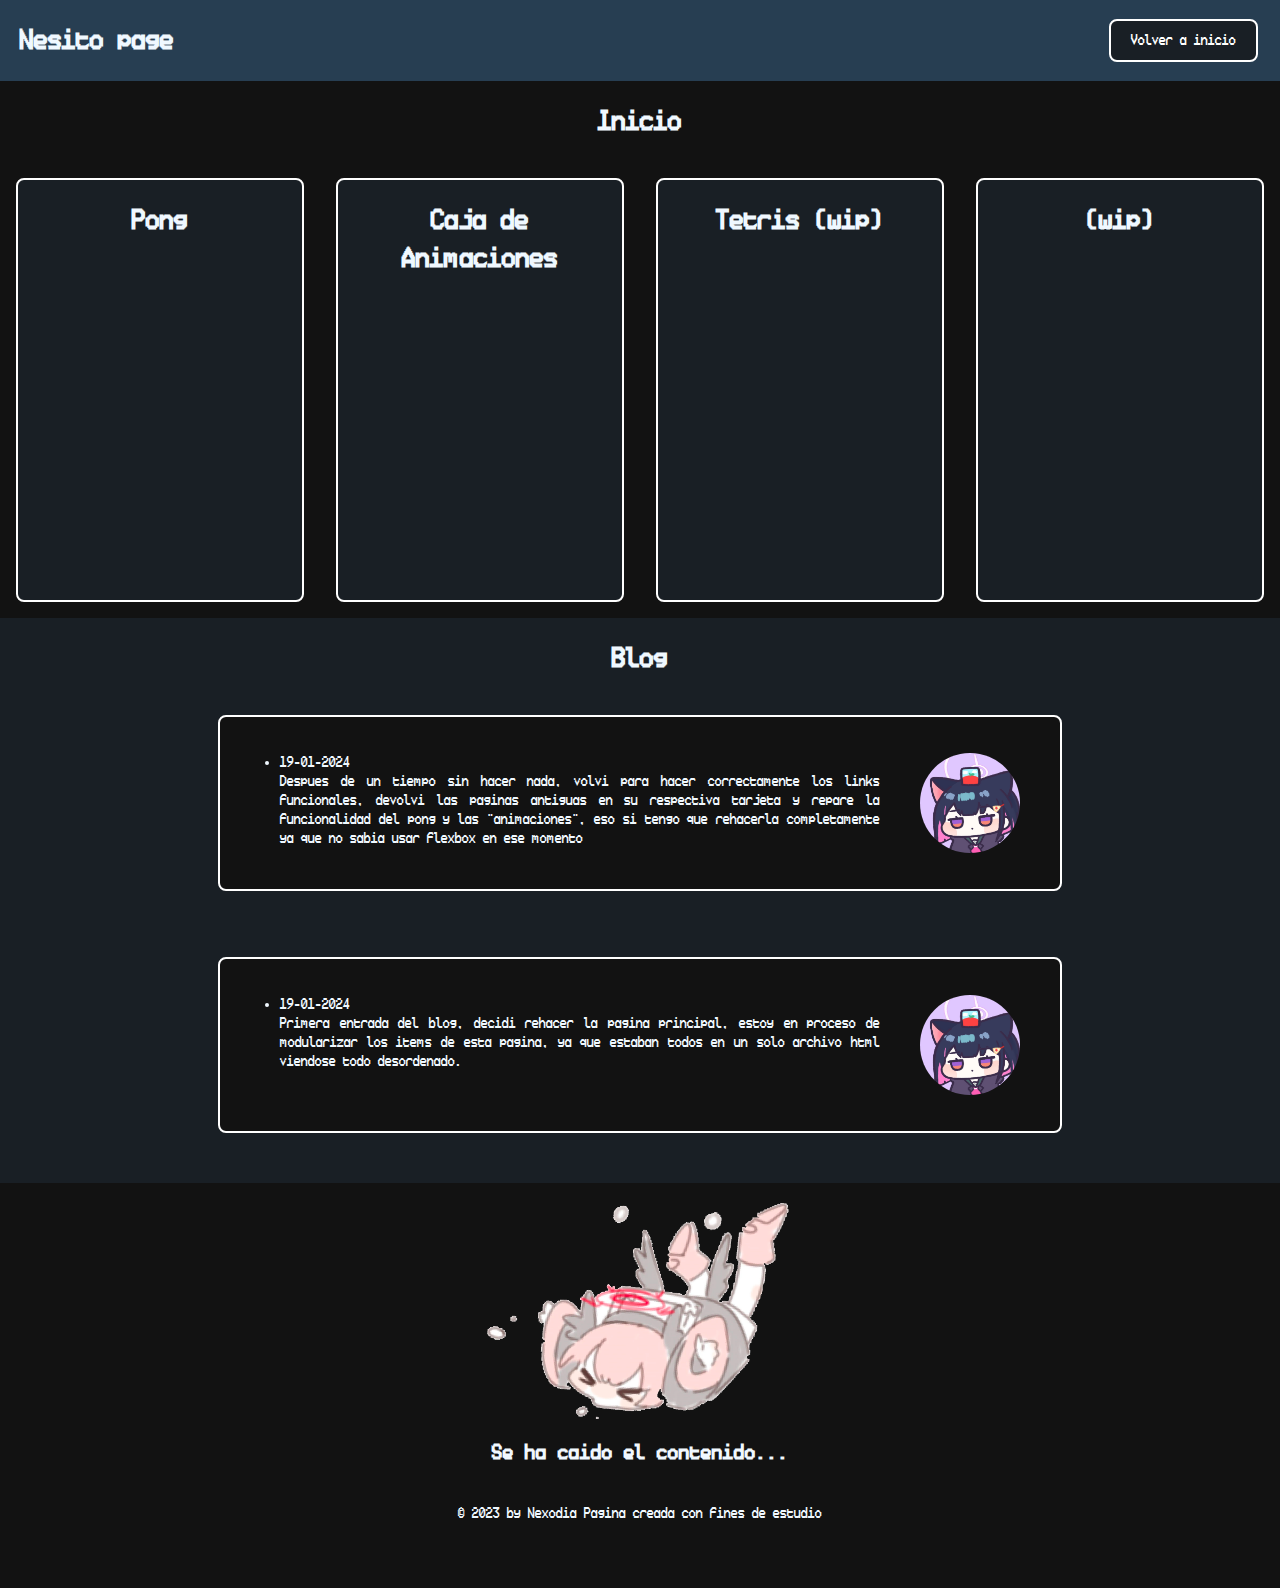
<file: index.html>
<!DOCTYPE html>
<html lang="en">
<head>
    <meta charset="UTF-8">
    <meta name="viewport" content="width=device-width, initial-scale=1.0">
    <title>nesito page</title>
    <link rel="stylesheet" href="css/style.css">
    <link rel="icon" href="img/favicon.png" type="image/png">
</head>
<body>

    <header>  
        <div style="width: fit-content;"> <h1>Nesito page</h1> </div>
        <div class="boton" onclick="location.href='index.html';"> Volver a inicio </div>

    </header>
    

    <h1>Inicio</h1>
    <div class="card__container">
        <div class="card" onclick="location.href='pong.html';">
            <h1>Pong</h1>
            
        </div>
        <div class="card" onclick="location.href='animation.html';">
            <h1>Caja de<br>Animaciones</h1>
            
        </div>
        <div class="card">
            <h1>Tetris (wip)</h1>
            
        </div>
        <div class="card">
            <h1>(wip)</h1>

        </div>
    </div>
    <div class="contenido">
        <h1>Blog</h1>

        <div class="blog">
            <ul class="blog__item">
                <li>19-01-2024</li>
                Despues de un tiempo sin hacer nada, volvi para hacer correctamente los links funcionales, devolvi las paginas antiguas en su respectiva tarjeta y repare
                la funcionalidad del pong y las "animaciones", eso si tengo que rehacerla completamente ya que no sabia usar flexbox en ese momento
            </ul> 
            <ul>
                <div class="kazusa"></div>
            </ul>
        </div>

        <div class="blog">
            <ul class="blog__item">
                <li>19-01-2024</li>
                Primera entrada del blog, decidi rehacer la pagina principal, estoy en proceso  de modularizar los items de esta pagina, ya que estaban todos en un solo archivo html viendose todo desordenado.
            </ul> 
            <ul>
                <div class="kazusa"></div>
            </ul>
        </div>

        

    </div>


    <object data="footer.html" type="text/html" style="width: 400px; height: 400px;"></object>
</body>
<script src="script.js"></script>
</html>
</file>
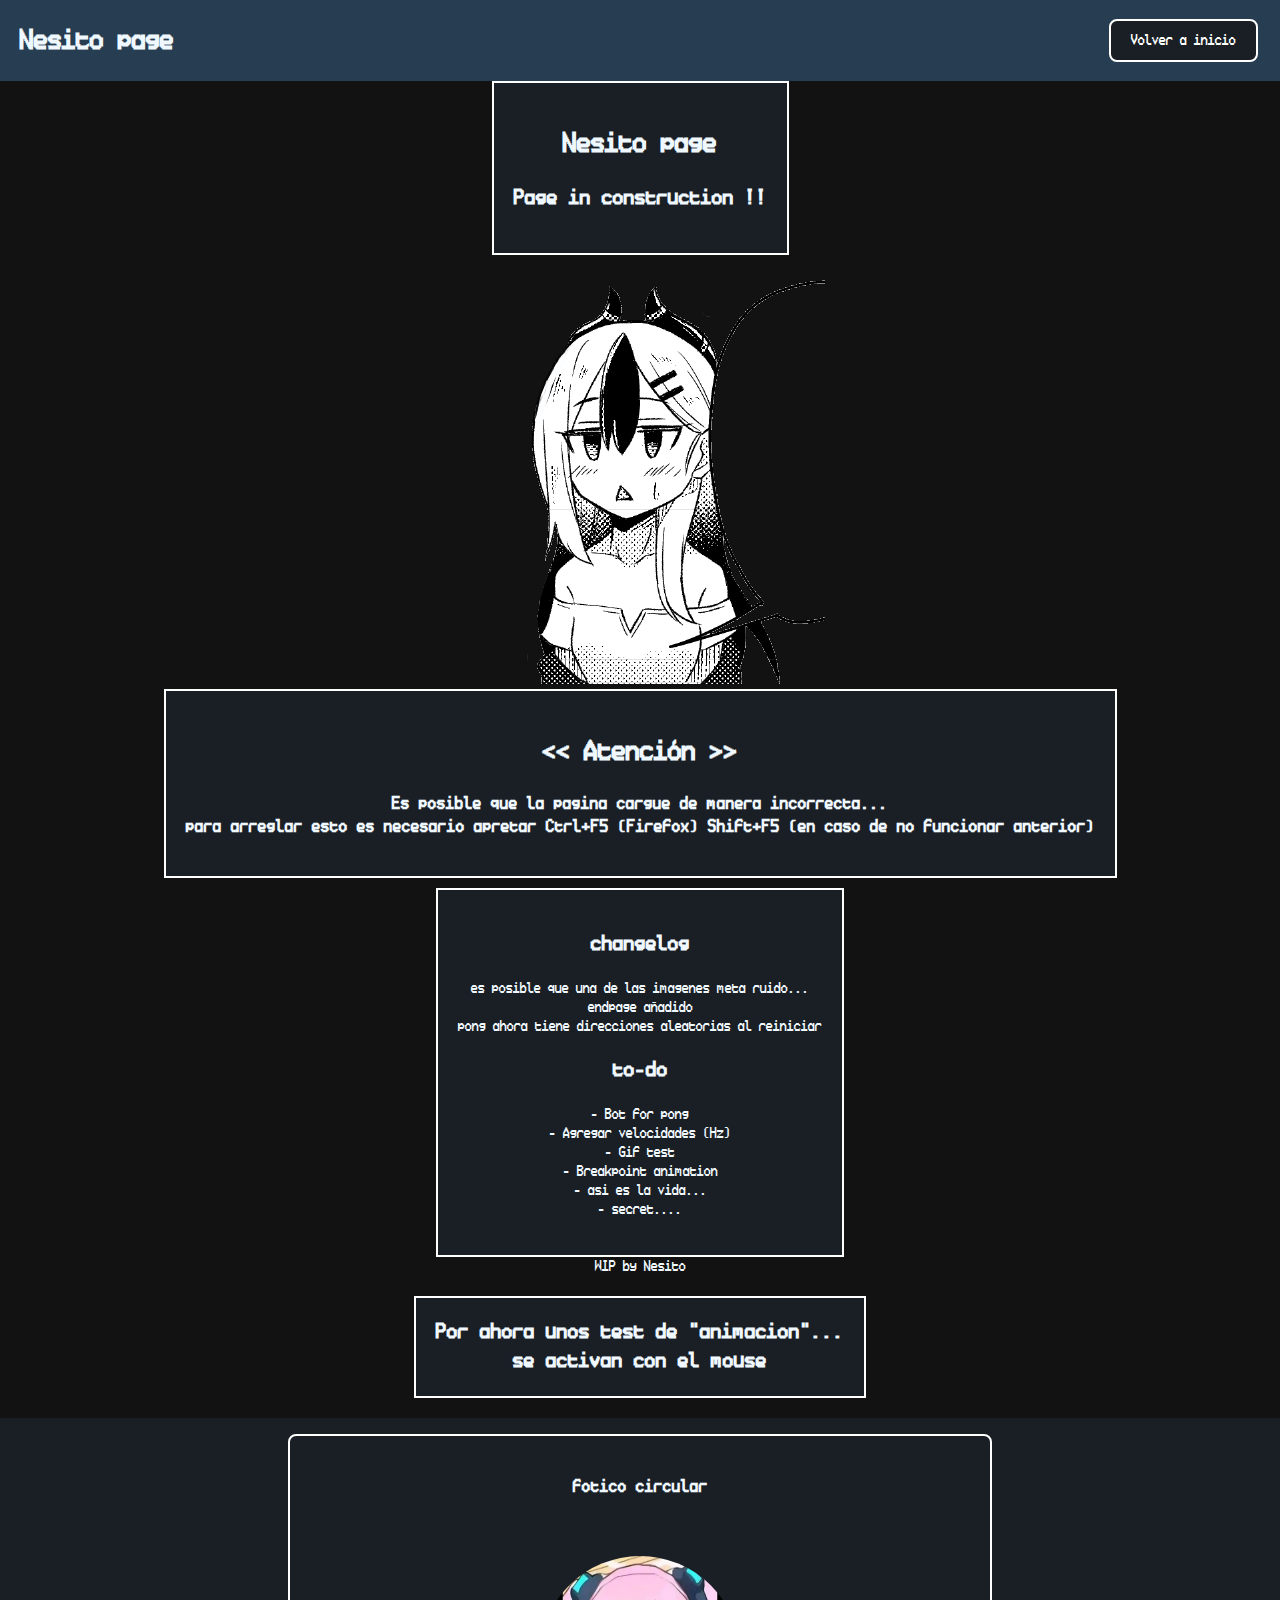
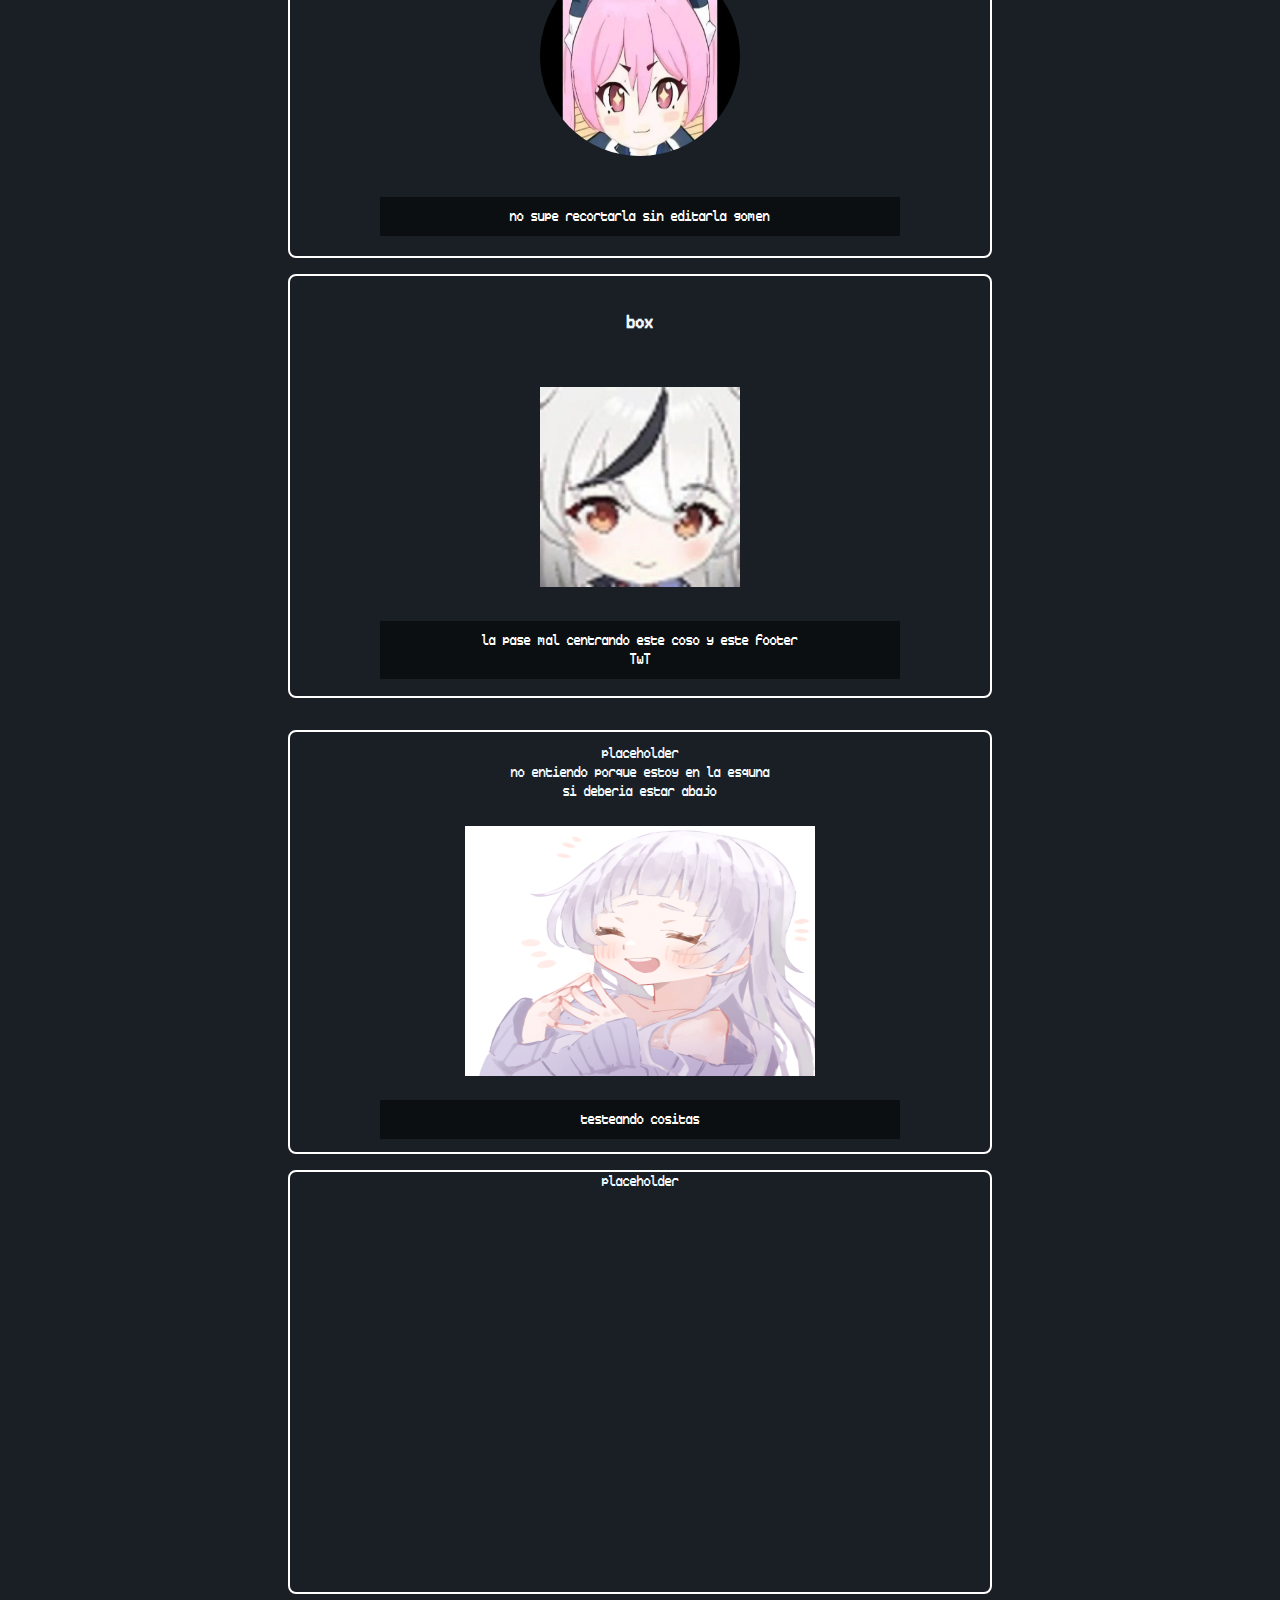
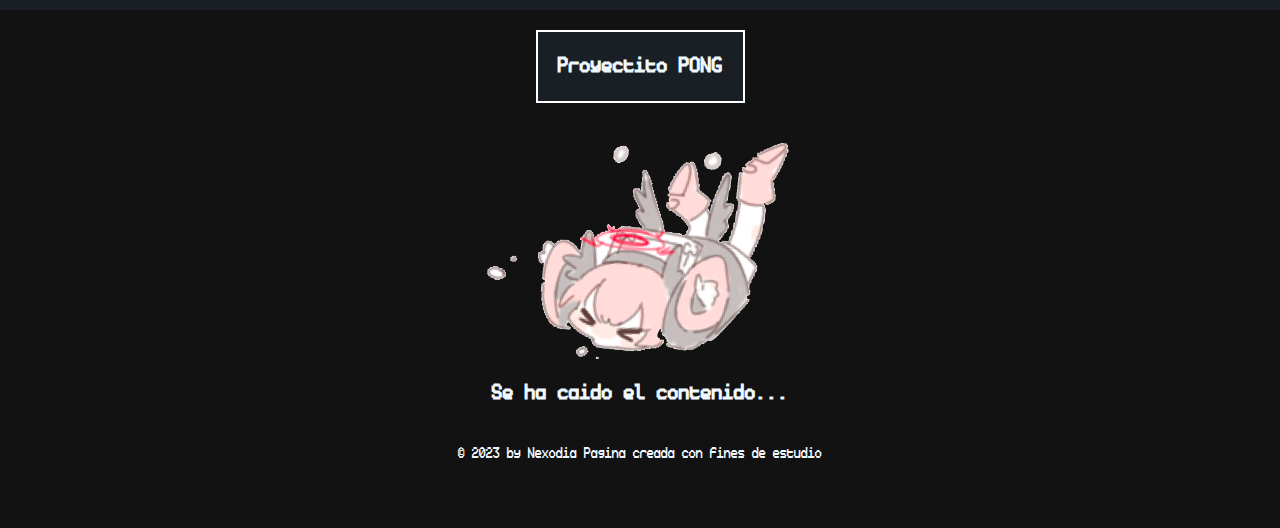
<file: animation.html>
<!DOCTYPE html>
<html lang="en">
<head>
    <meta charset="UTF-8">
    <meta name="viewport" content="width=device-width, initial-scale=1.0">
    <title>nesito page</title>
    <link rel="stylesheet" href="css/style.css">
    <link rel="stylesheet" href="css/animation.css">
    <link rel="icon" href="img/favicon.png" type="image/png">
</head>
<body>

    <header>  
        <div style="width: fit-content;"> <h1>Nesito page</h1> </div>
        <div class="boton" onclick="location.href='index.html';"> Volver a inicio </div>
    </header>


    <div class="titlebox">    
        <h1>Nesito page</h1>
        <h2>Page in construction !!</h2>
    </div>
    <img src="img/no_bg_1.webp" alt="kayoco" draggable="false">
    <div class="titlebox" style="margin-bottom:  10px;">
        <h1><< Atención >></h1>
        <h3>Es posible que la pagina cargue de manera incorrecta... <br>
        para arreglar esto es necesario apretar Ctrl+F5 (Firefox) Shift+F5 (en caso de no funcionar anterior)</h3>
    </div>
    <div class="titlebox">
        <h2>changelog</h2>
        <p>es posible que una de las imagenes meta ruido... <br>endpage añadido <br>
        pong ahora tiene direcciones aleatorias al reiniciar</p>
        <h2>to-do</h2>
        <p>- Bot for pong <br>- Agregar velocidades (Hz)<br>- Gif test <br>- Breakpoint animation 
        <br>- asi es la vida... <br>- secret....</p>
    </div>
    <footer><span>WIP by Nesito</span></footer>
    <div class="content">
        <h2 class="titlebox">Por ahora unos test de "animacion"...<br>se activan con el mouse</h2>
        <div class="contenido"> <!-- Cambié la clase de "box" a "contenido" para el contenedor -->
            <div>
                <div class="box boxcontainer">    
                    <h3>fotico circular</h3>
                    <img src='img/koyuki.webp' alt='koyuki' class='circle' draggable='false' onclick="playSound('sound/nihaha.mp3')">
                    <footer class='futer'>no supe recortarla sin editarla gomen</footer>
                </div>
                <div class="box boxcontainer">
                    <h3>box</h3>
                    <div class="img"></div>
                    <footer class="futer">la pase mal centrando este coso y este footer <br> TwT</footer>
                </div>
            </div>
            <div>
                <div class="box boxcontainer">
                    placeholder <br> no entiendo porque estoy en la esquna <br> si deberia estar abajo
                    <img class="xion" draggable="false" src="img/xionbonita.webp" alt="xion">
                    <footer class="futer">testeando cositas</footer>
                </div>
                <div class="box">placeholder</div>
            </div>
        </div>
        <h2 class="titlebox">Proyectito PONG</h2>
        
      
    </div>
    <object data="footer.html" type="text/html" style="width: 400px; height: 400px;"></object>
</body>
<script src="js/script.js"></script>
</html>
</file>
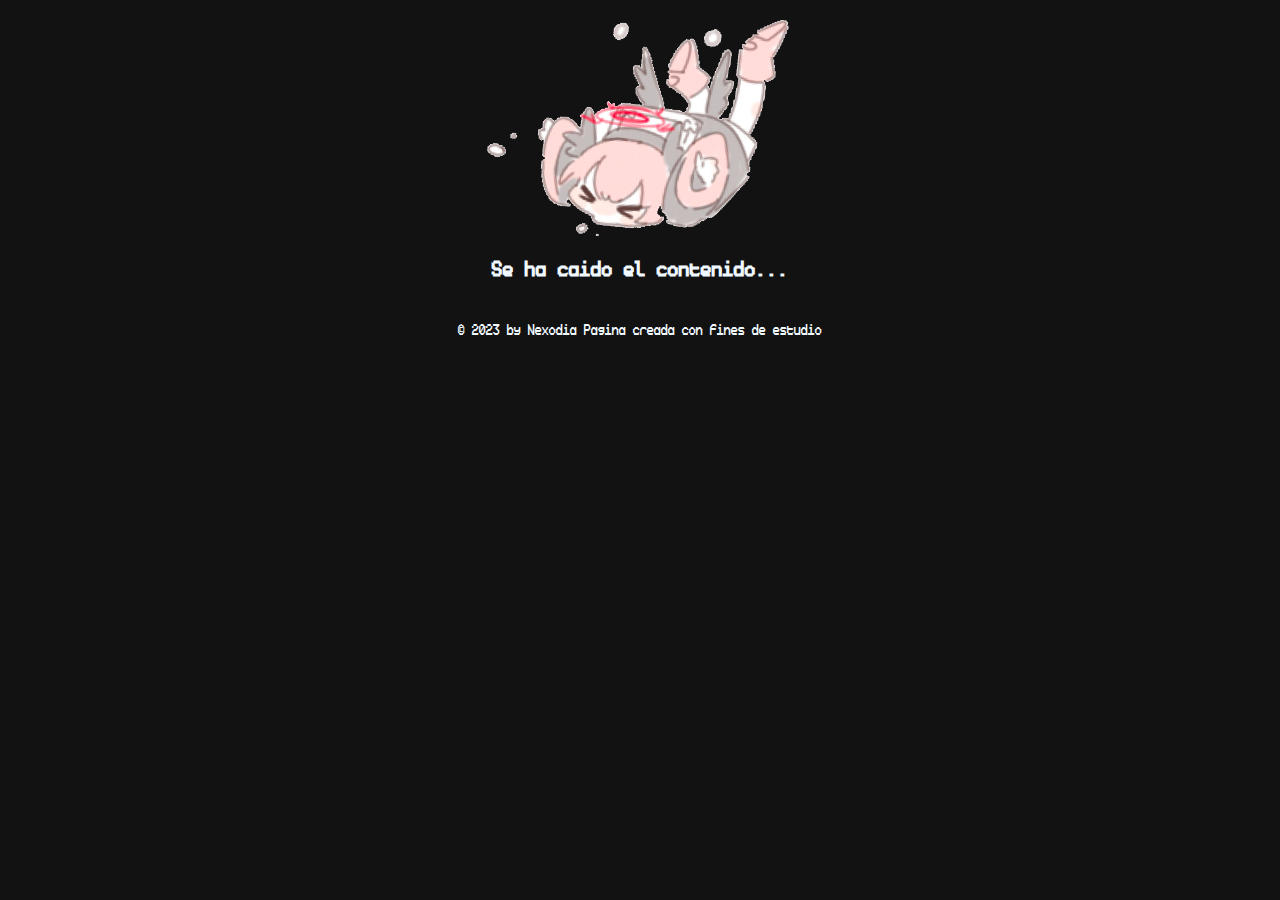
<file: footer.html>
<!DOCTYPE html>
<html lang="en">
<head>
    <meta charset="UTF-8">
    <meta name="viewport" content="width=device-width, initial-scale=1.0">
    <title>nesito page</title>
    <link rel="stylesheet" href="css/style.css">
    <link rel="icon" href="img/favicon.png" type="image/png">
</head>
<body>
    <div style="justify-content: center; align-items: center; display: flex; flex-direction: column;">
        <div class="endpage"></div>
        <h2>Se ha caido el contenido...</h2>
        <p> © 2023 by Nexodia Pagina creada con fines de estudio</p>
    </div>

</body>
<script src="script.js"></script>
</html>
</file>
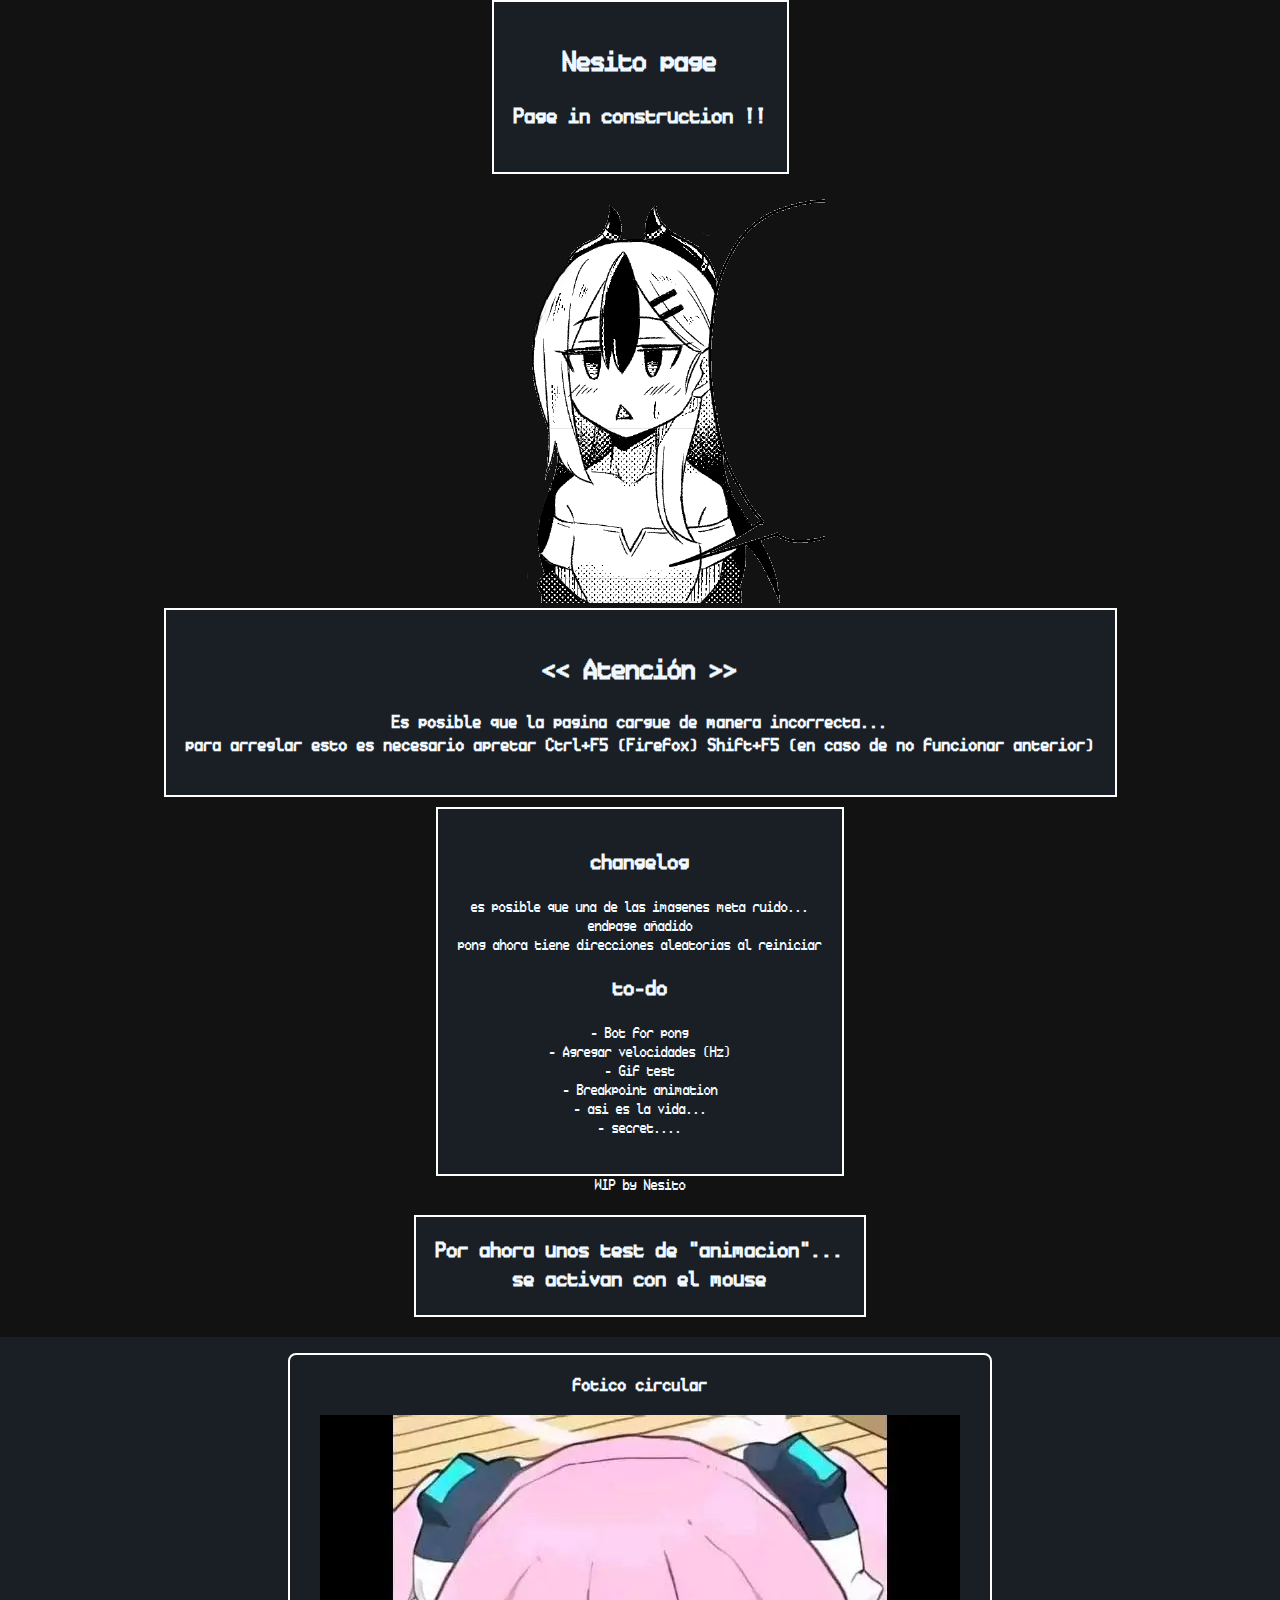
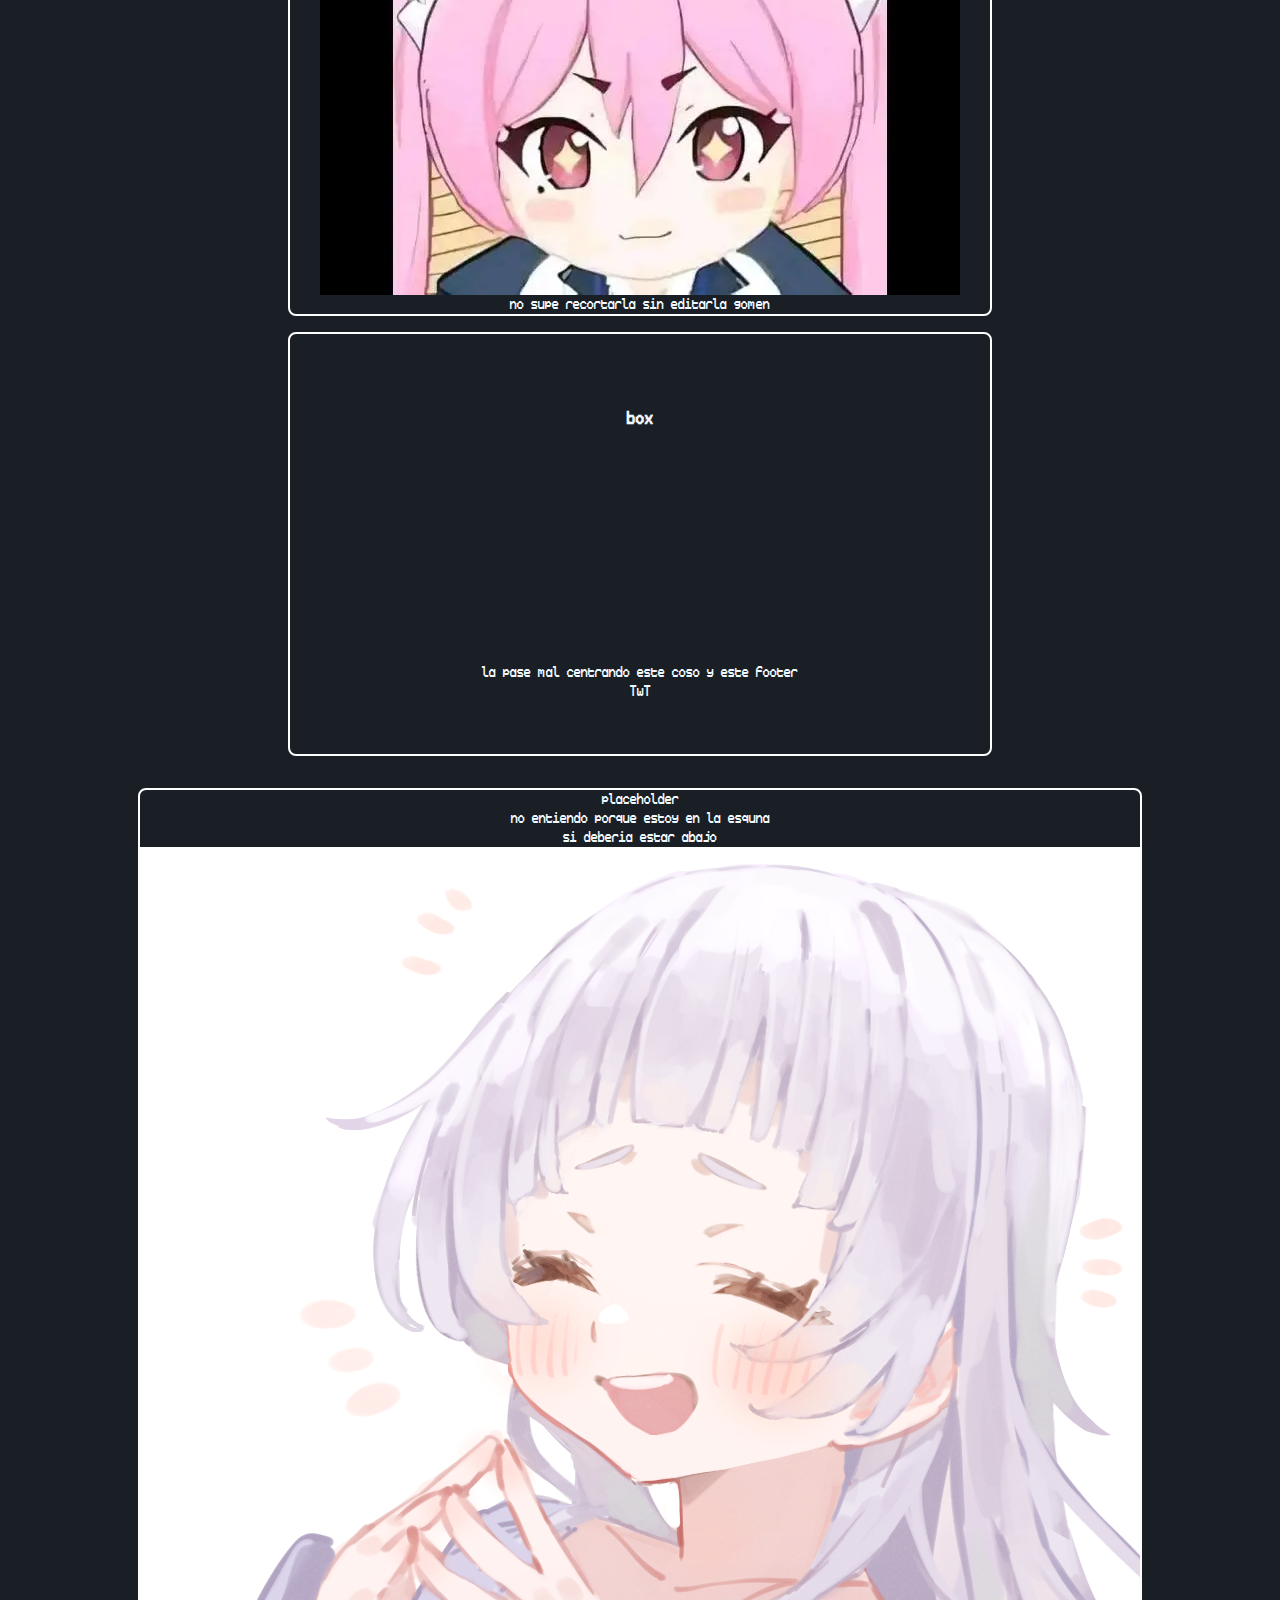
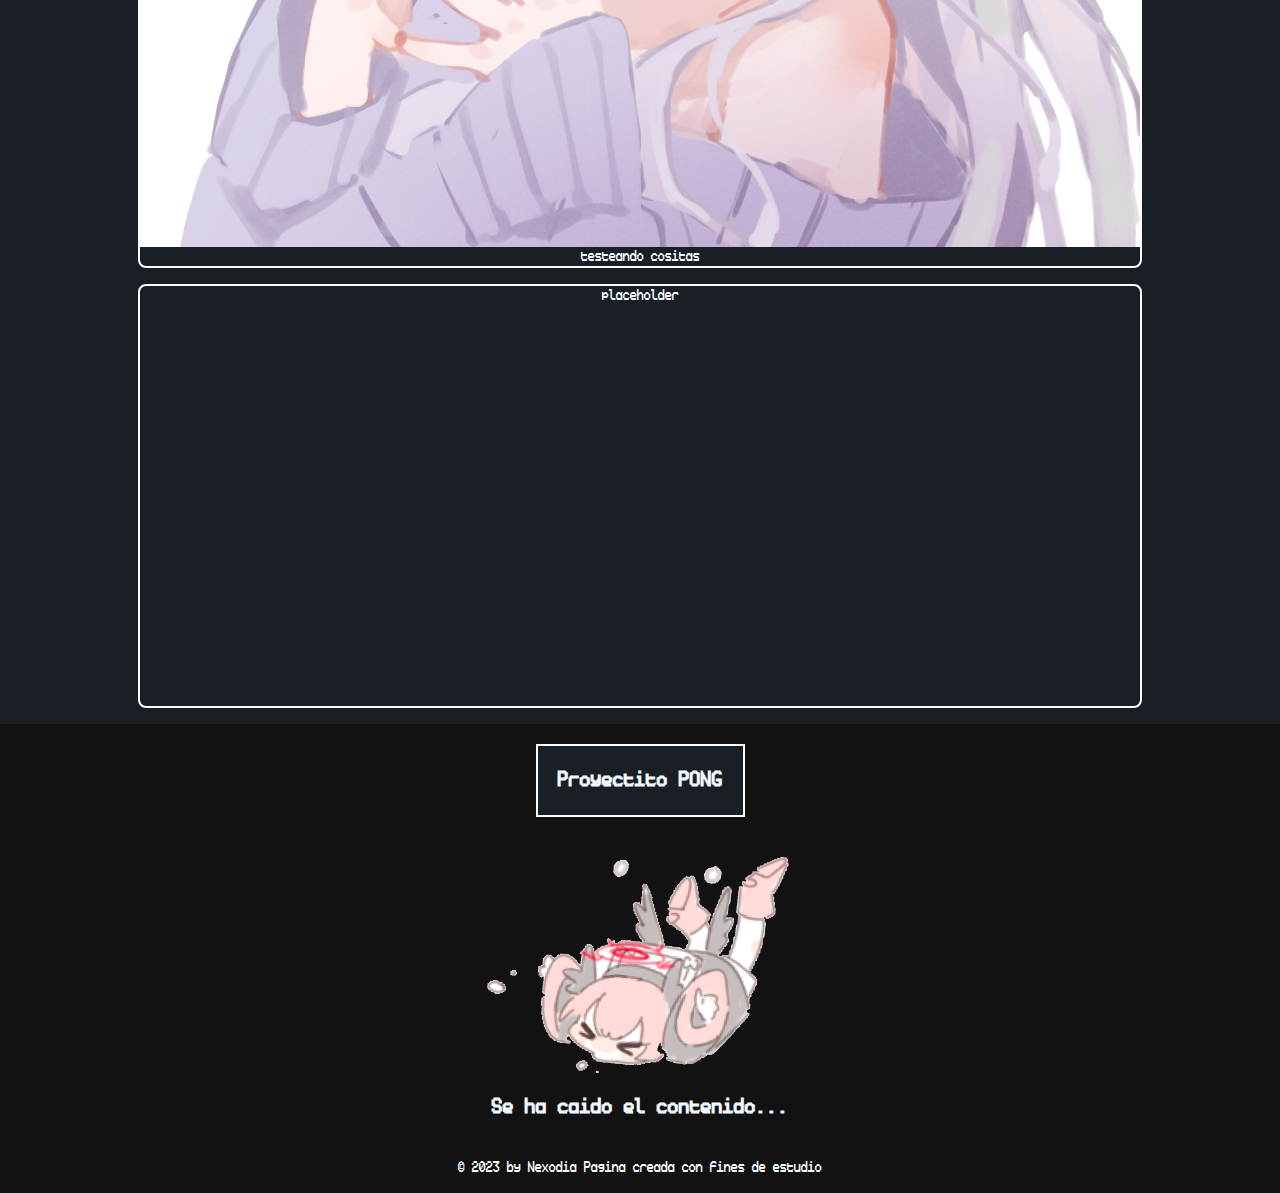
<file: main.html>
<!DOCTYPE html>
<html lang="en">
<head>
    <meta charset="UTF-8">
    <meta name="viewport" content="width=device-width, initial-scale=1.0">
    <title>nesito page</title>
    <link rel="stylesheet" href="css/style.css">
    <link rel="icon" href="img/favicon.png" type="image/png">
</head>
<body>
    <div class="titlebox">    
        <h1>Nesito page</h1>
        <h2>Page in construction !!</h2>
    </div>
    <img src="img/no_bg_1.webp" alt="kayoco" draggable="false">
    <div class="titlebox" style="margin-bottom:  10px;">
        <h1><< Atención >></h1>
        <h3>Es posible que la pagina cargue de manera incorrecta... <br>
        para arreglar esto es necesario apretar Ctrl+F5 (Firefox) Shift+F5 (en caso de no funcionar anterior)</h3>
    </div>
    <div class="titlebox">
        <h2>changelog</h2>
        <p>es posible que una de las imagenes meta ruido... <br>endpage añadido <br>
        pong ahora tiene direcciones aleatorias al reiniciar</p>
        <h2>to-do</h2>
        <p>- Bot for pong <br>- Agregar velocidades (Hz)<br>- Gif test <br>- Breakpoint animation 
        <br>- asi es la vida... <br>- secret....</p>
    </div>
    <footer><span>WIP by Nesito</span></footer>
    <div class="content">
        <h2 class="titlebox">Por ahora unos test de "animacion"...<br>se activan con el mouse</h2>
        <div class="contenido"> <!-- Cambié la clase de "box" a "contenido" para el contenedor -->
            <div>
                <div class="box boxcontainer">    
                    <h3>fotico circular</h3>
                    <img src='img/koyuki.webp' alt='koyuki' class='circle' draggable='false' onclick="playSound('sound/nihaha.mp3')">
                    <footer class='futer'>no supe recortarla sin editarla gomen</footer>
                </div>
                <div class="box boxcontainer">
                    <h3>box</h3>
                    <div class="img"></div>
                    <footer class="futer">la pase mal centrando este coso y este footer <br> TwT</footer>
                </div>
            </div>
            <div>
                <div class="box boxcontainer">
                    placeholder <br> no entiendo porque estoy en la esquna <br> si deberia estar abajo
                    <img class="xion" draggable="false" src="img/xionbonita.webp" alt="xion">
                    <footer class="futer">testeando cositas</footer>
                </div>
                <div class="box">placeholder</div>
            </div>
        </div>
        <h2 class="titlebox">Proyectito PONG</h2>
        
        <div class="boxcontainer">    
            <div class="endpage"></div>
            <h2>Se ha caido el contenido...</h2>
            <p> © 2023 by Nexodia Pagina creada con fines de estudio</p>
        </div>
    </div>
    
</body>
<script src="js/script.js"></script>
</html>
</file>
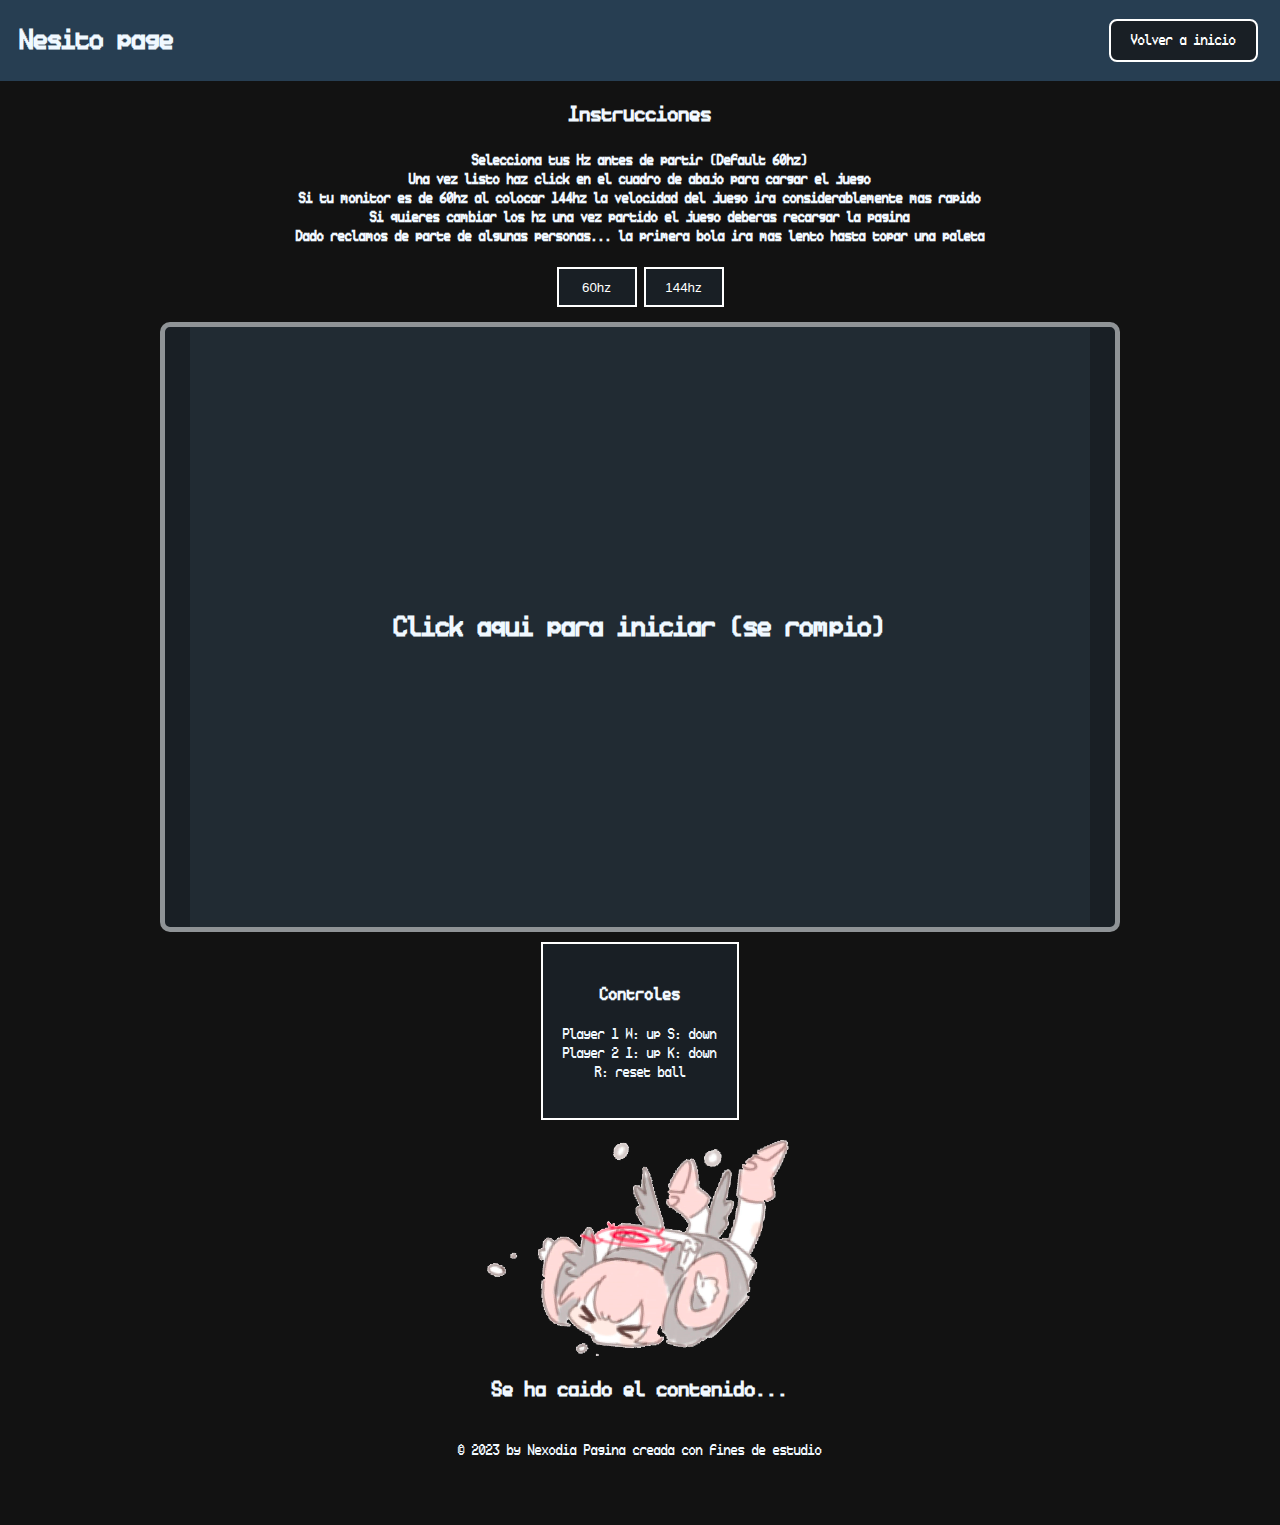
<file: pong.html>
<!DOCTYPE html>
<html lang="en">
<head>
    <meta charset="UTF-8">
    <meta name="viewport" content="width=device-width, initial-scale=1.0">
    <title>Pong</title>
    <link rel="stylesheet" href="css/style.css">
    <link rel="stylesheet" href="css/pong.css">
    <link rel="icon" href="img/favicon.png" type="image/png">
    
</head>
<body>

    <header>  
        <div style="width: fit-content;"> <h1>Nesito page</h1> </div>
        <div class="boton" onclick="location.href='index.html';"> Volver a inicio </div>

    </header>

    <div class="boxcontainer">
        <div>
            <h2>Instrucciones</h2>
            <h4>Selecciona tus Hz antes de partir (Default 60hz) <br>
            Una vez listo haz click en el cuadro de abajo para cargar el juego <br>
            Si tu monitor es de 60hz al colocar 144hz la velocidad del juego ira considerablemente mas rapido <br>
            Si quieres cambiar los hz una vez partido el juego deberas recargar la pagina <br>
            Dado reclamos de parte de algunas personas... la primera bola ira mas lento hasta topar una paleta</h4>
            <button class="sesenta" id="sesenta">60hz</button>
            <button class="cien" id="cien">144hz</button>
        </div>
        <div class="pongbox" id="pongbox">
            <h1 id="pongtitle" class="pongtitle">Click aqui para iniciar (se rompio)</h1>
            <canvas id="lienzo" class="ponghover lienzo" width="900" height="600"></canvas>
        </div>
        <div class="titlebox">
            <h3>Controles</h3>
            <p>Player 1 W: up S: down<br>Player 2 I: up K: down <br>R: reset ball</p>
        </div>
    </div>
    <object data="footer.html" type="text/html" style="width: 400px; height: 400px;"></object>
</body>
<script src="js/script.js"></script>
</html>
</file>
<file: css/style.css>
@font-face {
    font-family: 'Ticketing';
    src: url(../font/Ticketing.woff2) format('woff2');
}

body {
    background-color: #121212;
    color: aliceblue;
    font-family: Ticketing;
    text-align: center;
    margin: 0;

}

header {
    display: flex;
    background-color: #273e52;
    flex-direction: row;
    flex-wrap: nowrap;
    justify-content: space-between;
    align-items: center;
    padding-right: 20px;
    padding-left: 20px;
}

.boton {
    background-color: #191f25;
    border: 2px solid white;
    color: white;
    padding: 10px 20px;
    text-align: center;
    text-decoration: none;
    display: inline-block;
    font-size: 16px;
    margin: 4px 2px;
    cursor: pointer;
    border-radius: 8px;
    transition: 0.15s ease-in-out;

}

.boton:hover {
    background-color: #2e3439;
}

.titlebox {
    background-color: #191f25;
    width: fit-content;
    margin-left: auto;
    margin-right: auto;
    border: 2px solid white;
    padding: 20px;
}

.contenido {
    display: flex;
    justify-content: center;
    align-items: center;
    background-color: #191f25;
    flex-direction: column;
    
}

.box {
    
    background-color: #191f25;
    border: 2px solid white;
    min-width: 700px;
    min-height: 420px;
    margin: 16px;
    position: relative;
    justify-content: center;
    align-items: center;
    border-radius: 8px;

}

.box:hover {
    background-color: #2e3439;
}

.boxcontainer {
    display:grid;
    place-items: center;
}


.card {
    background-color: #191f25;
    border: 2px solid white;
    display: flex;
    height: 420px;
    width: 300px;
    margin: 16px;
    justify-content: center;
    border-radius: 8px;
    transition: 0.15s ease-in-out;
    cursor: pointer;
}

.card:hover {
    background-color: #2e3439;
    filter: drop-shadow(10px 10px 0px #8f9396);
    transform: translate(-10px,-10px);
    
}

.card__container {
    display: flex;
    flex-direction: row;
    justify-content: center;
    height: 100%;
}

.blog {
    background-color: #121212;
    border: 2px solid white;
    display: flex;
    height: 420px;
    width: 800px;
    margin: 16px;
    margin-bottom: 50px;
    text-align: left;
    border-radius: 8px;
    transition: 0.2s ease-in-out;
    padding: 20px;
    flex: 1;
    overflow: hidden;

}

.kazusa {
    background-image: url("../img/kazusa.webp");
    width: 100px; 
    height: 100px;
    background-size: cover;
    border-radius: 100%;
    margin-right: 20px;
    
}

.blog__item {
    width: 655px;
    text-align: justify;
}

.endpage {
    background-image: url("../img/endpage.webp");
    background-size: 20rem;
    height: 216px;
    width: 307px;

    margin-top: 20px;
    
}





/** CSS DARK THEME PRIMARY COLORS 
 
 --color-primary-100:  #03a9f4;
 --color-primary-200:  #4ab2f5;
 --color-primary-300:  #6abcf7;
 --color-primary-400:  #84c5f8;
 --color-primary-500:  #9bcefa;
 --color-primary-600:  #b1d8fb;
 
 
/** CSS DARK THEME SURFACE COLORS 
 
 --color-surface-100:  #121212;
 --color-surface-200:  #282828;
 --color-surface-300:  #3f3f3f;
 --color-surface-400:  #575757;
 --color-surface-500:  #717171;
 --color-surface-600:  #8b8b8b;
 
 
/** CSS DARK THEME MIXED SURFACE COLORS 
 
 --color-surface-mixed-100:  #191f25;
 --color-surface-mixed-200:  #2e3439;
 --color-surface-mixed-300:  #454a4f;
 --color-surface-mixed-400:  #5d6166;
 --color-surface-mixed-500:  #76797e;
 --color-surface-mixed-600:  #8f9396;
 
 
/** EXAMPLES 
 
 color:  var(--color-primary-600);
 
 background-color:  var(--color-surface-300);

          
*/
</file>
<file: css/animation.css>
.circle {
    border-radius: 100%;
    width: 200px;
    height: 200px;
    transition: transform 1s ease-in-out;

}

.circle:hover {
    transform: rotate(180deg);
    transition: transform 1s;
    cursor: pointer;
}
  
.img {
    background-image: url("../img/FzXaWl_XwAE9bdX.webp");
    width: 200px;
    height: 200px;
    background-size: 200px;
    transition: 0.6s ease-in-out
    
}

.img:hover {
    background-image: url("../img/lupa.webp");
    filter: drop-shadow(10px 10px 0px #8f9396);
    transform: translate(-10px,-10px);
    
}

.xion {
    height: 250px;
    width: 350px;
}

.xion:hover {
    animation: xionanime 2s ease-in-out;
}

@keyframes xionanime {
    25% {
        translate: -100px;
        rotate: -30deg;
    }
    50% {
        scale: 1.2;
    }
    75% {
        translate: 100px;
        rotate: 30deg;
    }
    100% {
        opacity: 50%;
    }
}

.futer {
    position: flex; /* Permite superponer el footer */
    bottom: 0; /* Coloca el footer en la parte inferior del .box */
    width: 500px;
    background-color: rgba(0, 0, 0, 0.5); /* Fondo semitransparente para el footer */
    color: white; /* Color del texto del footer */
    padding: 10px; /* Espaciado para el contenido del footer */
}
</file>
<file: css/pong.css>
.sesenta,
.cien{
    padding: 10px;
    background-color: #191f25;
    border: 2px solid white;
    color: white;
    width: 80px;
    height: 40px;
    margin-bottom: 15px;
    position: relative;
    justify-content: center;
    align-items: center;
    cursor: pointer;
}

.pongbox {
    height: auto;
    width: 950px;
    background-color: #191f25;
    border: #8f9396 solid 5px;
    display: grid;
    place-items: center;
    border-radius: 10px;
    margin-bottom: 10px;

}

.pongtitle {
    position: absolute;
}


.lienzo {
    background-color: #212b33;
}

.ponghover{
    transition: all ease-in 0.5s;
}
.ponghover:hover {
    background-color: #454a4f;
}
</file>
